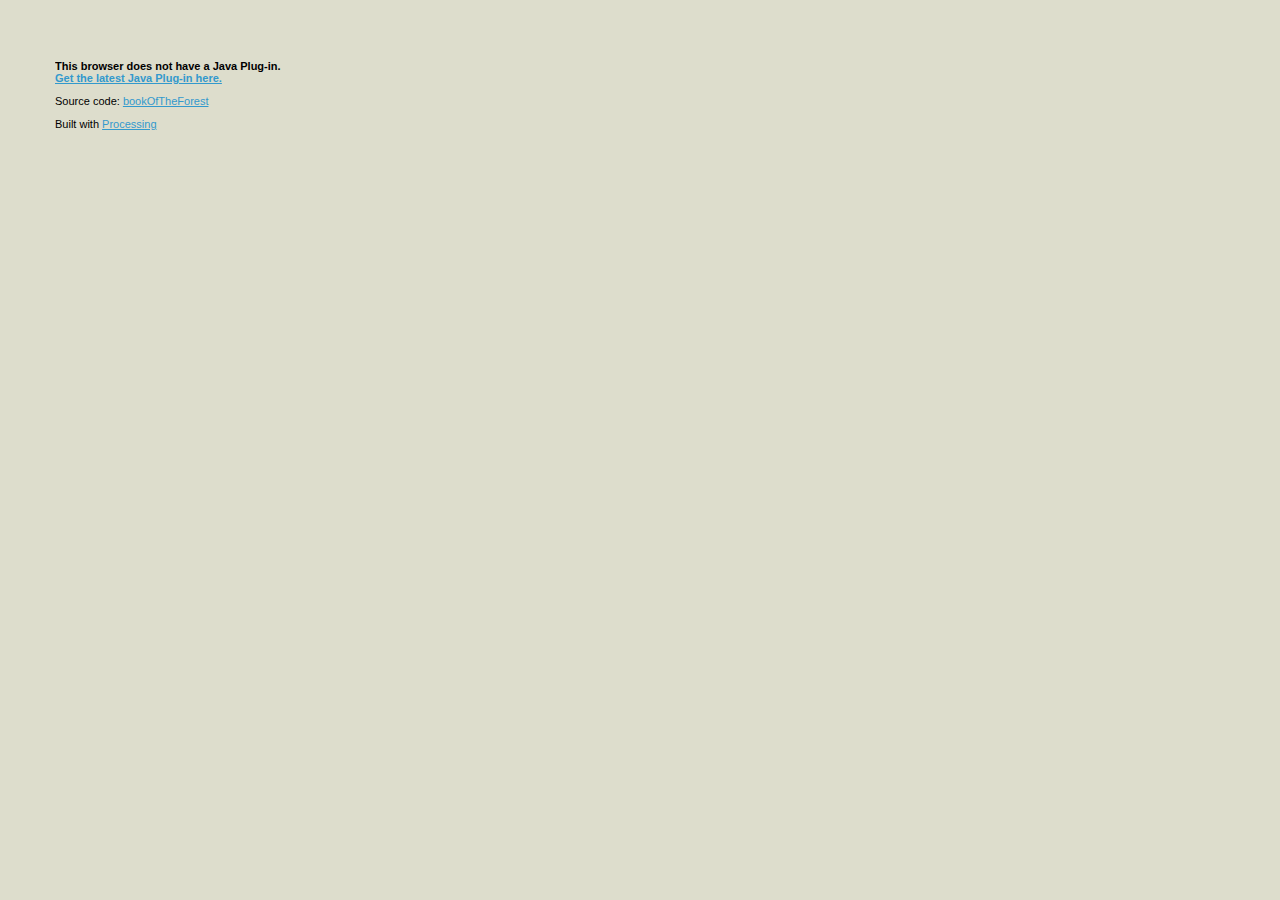
<file: projects/copenhagen/index.html>
<!DOCTYPE html PUBLIC "-//W3C//DTD XHTML 1.0 Strict//EN"
          "http://www.w3.org/TR/xhtml1/DTD/xhtml1-strict.dtd">
<html xmlns="http://www.w3.org/1999/xhtml" xml:lang="en" lang="en">
  <head>
    <!-- charset must remain utf-8 to be handled properly by Processing -->
    <meta http-equiv="content-type" content="text/html; charset=utf-8" />
    
    <title>bookOfTheForest : Built with Processing</title>
    
    <style type="text/css">
      /* <![CDATA[ */
	
		body {
  		  margin: 60px 0px 0px 55px;
		  font-family: verdana, geneva, arial, helvetica, sans-serif; 
		  font-size: 11px; 
		  background-color: #ddddcc; 
		  text-decoration: none; 
		  font-weight: normal; 
		  line-height: normal; 
		}
		 
		a          { color: #3399cc; }
		a:link     { color: #3399cc; text-decoration: underline; }
		a:visited  { color: #3399cc; text-decoration: underline; }
		a:active   { color: #3399cc; text-decoration: underline; }
		a:hover    { color: #3399cc; text-decoration: underline; }
	
		/* ]]> */
    </style>
    
  </head>
  <body>
    <div id="content">
      
      <div id="bookOfTheForest_container">
	
	<!--[if !IE]> -->
	<object classid="java:org.jdesktop.applet.util.JNLPAppletLauncher" 
            	type="application/x-java-applet"
            	archive="bookOfTheForest.jar,jl1.0.jar,jsminim.jar,minim-spi.jar,minim.jar,mp3spi1.9.4.jar,tritonus_aos.jar,tritonus_share.jar,jl1.0.jar,jsminim.jar,minim-spi.jar,minim.jar,mp3spi1.9.4.jar,tritonus_aos.jar,tritonus_share.jar,jl1.0.jar,jsminim.jar,minim-spi.jar,minim.jar,mp3spi1.9.4.jar,tritonus_aos.jar,tritonus_share.jar,jl1.0.jar,jsminim.jar,minim-spi.jar,minim.jar,mp3spi1.9.4.jar,tritonus_aos.jar,tritonus_share.jar,opengl.jar,core.jar,http://download.java.net/media/applet-launcher/applet-launcher.jar,http://download.java.net/media/jogl/builds/archive/jsr-231-webstart-current/jogl.jar,http://download.java.net/media/gluegen/webstart/gluegen-rt.jar"
            	width="100" height="100"
            	standby="Loading Processing software..." >
          
	  <param name="archive" value="bookOfTheForest.jar,jl1.0.jar,jsminim.jar,minim-spi.jar,minim.jar,mp3spi1.9.4.jar,tritonus_aos.jar,tritonus_share.jar,jl1.0.jar,jsminim.jar,minim-spi.jar,minim.jar,mp3spi1.9.4.jar,tritonus_aos.jar,tritonus_share.jar,jl1.0.jar,jsminim.jar,minim-spi.jar,minim.jar,mp3spi1.9.4.jar,tritonus_aos.jar,tritonus_share.jar,jl1.0.jar,jsminim.jar,minim-spi.jar,minim.jar,mp3spi1.9.4.jar,tritonus_aos.jar,tritonus_share.jar,opengl.jar,core.jar,http://download.java.net/media/applet-launcher/applet-launcher.jar,http://download.java.net/media/jogl/builds/archive/jsr-231-webstart-current/jogl.jar,http://download.java.net/media/gluegen/webstart/gluegen-rt.jar" />
	  <param name="jnlpNumExtensions" value="1">
	  <param name="jnlpExtension1" value="http://download.java.net/media/jogl/builds/archive/jsr-231-webstart-current/jogl.jnlp">

	  <param name="mayscript" value="true" />
	  <param name="scriptable" value="true" />
	  
	  <param name="image" value="loading.gif" />
	  <param name="boxmessage" value="Loading Processing software..." />
	  <param name="boxbgcolor" value="#FFFFFF" />
	  <param name="progressbar" value="true" />
	  <!--<param name="noddraw.check" value="true">-->
	  
	  <param name="subapplet.classname" value="bookOfTheForest" /> 
	  <param name="subapplet.displayname" value="bookOfTheForest" />
	  
	  <param name="test_string" value="outer" />
	  <!--<![endif]-->
	  
	  <object classid="clsid:CAFEEFAC-0016-0000-FFFF-ABCDEFFEDCBA" 
		  width="100" height="100"
		  standby="Loading Processing software..."  >

	    <param name="code" 
		   value="org.jdesktop.applet.util.JNLPAppletLauncher" />
	    <param name="archive" value="bookOfTheForest.jar,jl1.0.jar,jsminim.jar,minim-spi.jar,minim.jar,mp3spi1.9.4.jar,tritonus_aos.jar,tritonus_share.jar,jl1.0.jar,jsminim.jar,minim-spi.jar,minim.jar,mp3spi1.9.4.jar,tritonus_aos.jar,tritonus_share.jar,jl1.0.jar,jsminim.jar,minim-spi.jar,minim.jar,mp3spi1.9.4.jar,tritonus_aos.jar,tritonus_share.jar,jl1.0.jar,jsminim.jar,minim-spi.jar,minim.jar,mp3spi1.9.4.jar,tritonus_aos.jar,tritonus_share.jar,opengl.jar,core.jar,http://download.java.net/media/applet-launcher/applet-launcher.jar,http://download.java.net/media/jogl/builds/archive/jsr-231-webstart-current/jogl.jar,http://download.java.net/media/gluegen/webstart/gluegen-rt.jar" />
	    <param name="jnlpNumExtensions" value="1">
	    <param name="jnlpExtension1" value="http://download.java.net/media/jogl/builds/archive/jsr-231-webstart-current/jogl.jnlp">
	    
	    <param name="mayscript" value="true" />
	    <param name="scriptable" value="true" />
	    
	    <param name="image" value="loading.gif" />
	    <param name="boxmessage" value="Loading Processing software..." />
	    <param name="boxbgcolor" value="#FFFFFF" />
	    <param name="progressbar" value="true" />
	    <!--<param name="noddraw.check" value="true">-->

	    <param name="subapplet.classname" value="bookOfTheForest" /> 
	    <param name="subapplet.displayname" value="bookOfTheForest" />
	    
	    <param name="test_string" value="inner" />
	    
	    <p>
	      <strong>
		This browser does not have a Java Plug-in.
		<br />
		<a href="http://www.java.com/getjava" title="Download Java Plug-in">
		  Get the latest Java Plug-in here.
		</a>
	      </strong>
	    </p>
	    
	  </object>
	  
	  <!--[if !IE]> -->
	</object>
	<!--<![endif]-->
	
      </div>
      
      <p>
	
      </p>
      
      <p>
	Source code: <a href="bookOfTheForest.pde">bookOfTheForest</a> 
      </p>
      
      <p>
	Built with <a href="http://processing.org" title="Processing.org">Processing</a>
      </p>
    </div>
  </body>
</html>
</file>
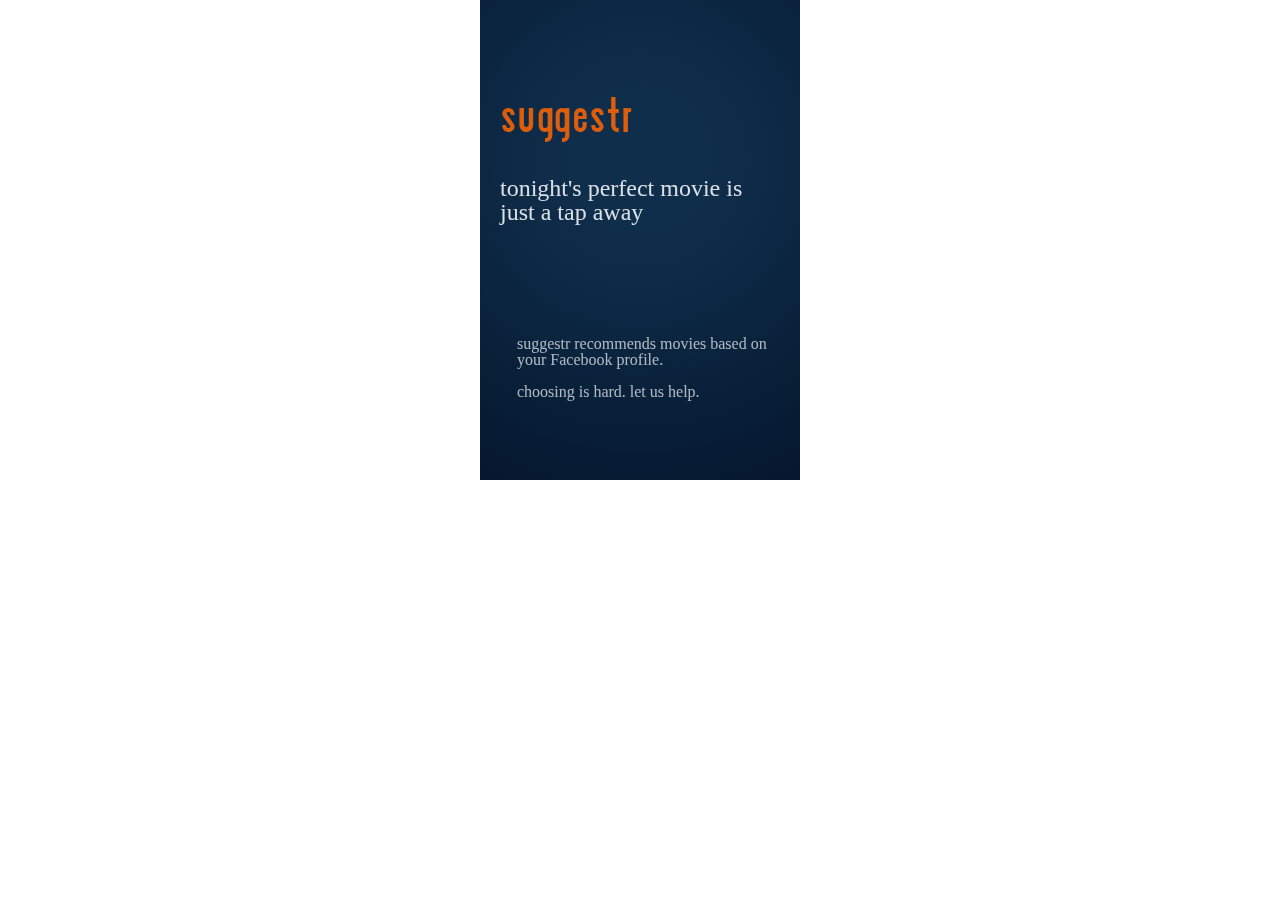
<file: projects/suggestr/index.html>
﻿<html>
    
<head>
    <meta charset="utf-8" />
    <meta name="viewport" content="initial-scale=1,user-scalable=no,maximum-scale=1,width=device-width,height=device-height">
    <script type="text/javascript" src="./scripts/kinetic-v4.7.0.min.js"></script>
    <script type="text/javascript" src="./scripts/jquery.min.js"></script>
    
    <title>Nobre Light Industries</title>
    
    <style type="text/css">

        @font-face {
        font-family: title;
        src: url('./assets/Airplane.ttf')
        }

        body {
            margin:0px;
            -webkit-transform: translate3d(0, 0, 0);
            text-align:center;
            overflow:hidden;
	        -webkit-tap-highlight-color: rgba(0,0,0,0);
        }

        #wrapper {
            position:relative;
            padding:0px;
            width: 320px;
            height: 480px;
            margin: 0px auto;       
        }

        canvas, #stage {
            position:absolute;
            left:0px;
            top:0px; 
            background-color:#0F2E4C;
        }

        #login_button {
            position: absolute;
            left:125px;
            top: 270px;
        }
    </style>
    <script type="text/javascript">
        
        var textTop, textMiddle, textBottom;
        var background_layer, background, background_ornament, background_loading;
        var anim, angularSpeed;
        var audioPlayer;
        var userInfo;
        var facebookIsLive = false; //true equals live data, false equals dummy data in getMoviesAndProfile()
        var background_loading_continue = false;        
        /*FB Array includes:
            location, 
            first like, 
            age, 
            gender, 
            education, 
            first friend, 
            interested in
        */
        var fbInfoArray = new Array();
        var movieArray = new Array();
     
        function loadSound() {
            audioPlayer.load();
            console.log("sound loaded");            
        }

        function init() {
            //initialize stage         
            audioPlayer = document.getElementById("audioPlayer");
            loadSound();
            stage = new Kinetic.Stage({
                container: "stage",
                width: 320,
                height: 480,
                fill: "#fff"
            });

            background = new Kinetic.Rect({
                x: 0,
                y: 0,
                width: 320,
                height: 480,
                fillRadialGradientStartPoint: 160,
                fillRadialGradientStartRadius: 500,
                fillRadialGradientEndPoint: 160,
                fillRadialGradientEndRadius: 70,
                fillRadialGradientColorStops: [0, '#000C1F', 1, '#0F2E4C'],
            });

            background_ornament = new Kinetic.Circle({
                x: 350,
                y: 280,
                radius:30,
                fill: 'white'
            });

            textTop = new Kinetic.Text({
                x: 0,
                y: 0,
                text: '',
                fontSize: 45,
                fontFamily: 'title',
                fill: '#FF6600',
                width: 320,
                padding: 20,
                align: 'left',
                opacity: 0                
            });
            textMiddle = new Kinetic.Text({
                x: 0,
                y: 200,
                text: '',
                fontSize: 24,
                fontFamily: 'Calibri',
                fill: '#fff',
                width: 320,
                padding: 20,
                align: 'left',
                opacity: 0
            });
            textBottom = new Kinetic.Text({
                x: 0,
                y: 300,
                text: '',
                fontSize: 20,
                fontFamily: 'Calibri',
                fill: '#fff',
                width: 320,
                padding: 20,
                align: 'left',
                opacity: 0
            });

            layer = new Kinetic.Layer();
            background_layer = new Kinetic.Layer();

            background_layer.add(background);
            background_layer.add(background_ornament);

            layer.add(textTop);
            layer.add(textMiddle);
            layer.add(textBottom);

            stage.add(background_layer);
            stage.add(layer);

            intro();
        }

        function intro() {
            //intro screen
            
            background_ornament.tween = new Kinetic.Tween({
                node: background_ornament,
                x: 160,
                easing: Kinetic.Easings.EaseInOut,
                duration: 1
            }); setTimeout(function () { background_ornament.tween.play(); }, 1000);
            background_ornament.on('mousedown touchstart', function () { //on touch/click move to next stage
               about();
            });


            textTop.setText("suggestr");
            textTop.setFontFamily("title");
            textTop.setY(-50);
            textTop.tween = new Kinetic.Tween({
                node: textTop,
                y: 100,
                opacity: 1,
                easing: Kinetic.Easings.EaseInOut,
                duration: 1
            }); textTop.tween.play();

            textMiddle.setText("tonight's perfect movie is just a tap away");
            textMiddle.tween = new Kinetic.Tween({
                node: textMiddle,
                x: 0,
                y: 150,
                opacity: 1,
                easing: Kinetic.Easings.EaseInOut,
                duration: 1
            }); textMiddle.tween.play();
            
            textBottom.setText("suggestr recommends movies based on your Facebook profile. \n\nchoosing is hard. let us help.");
            textBottom.setFontSize("16");
            textBottom.tween = new Kinetic.Tween({
                node: textBottom,
                x: 20,
                y: 320,
                opacity: .8,
                easing: Kinetic.Easings.EaseInOut,
                duration: 1
            }); textBottom.tween.play();
        }
        function about() {
            audioPlayer.play();
            
            $("#login_button").hide();
            //Clear layer
            resetLayer();
            background_ornament.tween = new Kinetic.Tween({
                node: background_ornament,
                y: 50,
                radius: 60,
                duration: 1,
                easing: Kinetic.Easings.EaseInOut,
            }); 

            //Draw
            setTimeout(function () {
                textTop.setText("nobre light industries");
                textMiddle.setText("thinking, simplified");
                textMiddle.setY(200);
                textBottom.setText("");
                background_ornament.tween.play();
                showText();
            }, 2000);

            setTimeout(function () {
                resetLayer();
                background_ornament.tween = new Kinetic.Tween({
                    node: background_ornament,
                    y: 240,
                    radius: 60,
                    duration: 1,
                    easing: Kinetic.Easings.EaseInOut,
                }); background_ornament.tween.play();
            }, 6000);

            setTimeout( function() { 
                background_loading = new Kinetic.Wedge({
                    x: 160,
                    y: 240,
                    radius: 65,
                    angleDeg: 60,
                    fill: 'grey',
                    strokeWidth: 0,
                    rotationDeg: -120
                }); background_layer.add(background_loading);

                angularSpeed = Math.PI;
                anim = new Kinetic.Animation(function (frame) {
                    var time = frame.time;
                    var angleDiff = frame.timeDiff * angularSpeed / 1000;
                    background_loading.rotate(angleDiff);

                    // update stuff
                }, background_layer);

                anim.start();
            }, 7000);

            setTimeout(function () {
                getMoviesAndProfile();
            }, 40000); //adjust according to recorded track
        }
        function getMoviesAndProfile() {
            
            //getting facebook info
            if(facebookIsLive) {
                
                FB.api('/me?fields=statuses.limit(5),friends.limit(5).fields(about,picture.width(100),name),movies.limit(5).fields(picture.width(100), name),music.limit(5).fields(picture.width(100),name),birthday,gender,relationship_status,name,political,religion,education,likes.limit(5),hometown', function (response) {
                    //console.log(response);
                    fbInfoArray = new Array(
                         "were born in " + response.hometown.name,                     
                         "are " + response.gender
                    );
                    
                    fbInfoArray[2] = (response.relationship_status != null) ? "are " + response.relationship_status : "are friends with " + response.friends.data[1].name;
                    fbInfoArray[3] = (response.education != null) ? "attended " + response.education[0].school.name : "are friends with " + response.friends.data[2].name;
                    fbInfoArray[4] = (response.birthday != null) ? "were born on " + response.birthday : "are friends with " + response.friends.data[4].name;
                    fbInfoArray[5] = (response.interested_in != null) ? "were born on " + response.birthday : "are friends with " + response.friends.data[3].name;
                    fbInfoArray[6] = "are friends with " + response.friends.data[0].name;
                    userInfo = response;
                    console.log(fbInfoArray);
                });
            
            } else {
            
                fbInfoArray = new Array(
                     "were born in Orlando, Florida, USA",                     
                     "are a male"
                );
                
                fbInfoArray[2] = "are friends with Shigero Miyamoto";
                fbInfoArray[3] = "attended Georgia Institute of Technology"; 
                fbInfoArray[4] = "were born on May 20th";
                fbInfoArray[5] = "are friends with Haruki Murakami";
                fbInfoArray[6] = "are friends with Ursula Le Guin";
                
                console.log(fbInfoArray);
            }

            movieArray[0] = "./assets/0.jpg";
            movieArray[1] = "./assets/1.jpg";
            movieArray[2] = "./assets/2.jpg";
            movieArray[3] = "./assets/3.jpg";
            movieArray[4] = "./assets/4.jpg";
            movieArray[5] = "./assets/5.jpg";
            movieArray[6] = "./assets/6.jpg";
          
            console.log(movieArray);
            setTimeout(function () { movieNarrow(); }, 1000);
        }
        function movieNarrow() {
            resetLayer(); //1 sec

            background_ornament.tween = new Kinetic.Tween({
                node: background_ornament,
                y: 200,
                radius: 120,
                duration: 1,
                easing: Kinetic.Easings.EaseInOut,
            }); background_ornament.tween.play();

            
            var movieCover;
            var tracker = 0;
            
            var timer = setInterval(function () { narrowingMovies(); }, 3000);
            
            function narrowingMovies() {
                resetLayer();

                movieCover = new Kinetic.Image({
                    width: 160,
                    height: 240,
                    offsetX: 80,
                    offsetY: 120,
                    x: 160,
                    y: 200,
                    opacity: 1,
                    shadowColor: 'black',
                    shadowBlur: 10,
                    shadowOffset: 10,
                    shadowOpacity: 0.5
                });
                
                var imageObj = new Image();
                imageObj.src = movieArray[tracker];
                
                movieCover.setImage(imageObj);
                layer.add(movieCover);
                textMiddle.setText("removing bad matches...");
                textMiddle.setY(0);
                textTop.setFontFamily("calibri");
                textTop.setText(fbInfoArray[tracker].toLowerCase());
                textTop.setY(360);
                textTop.setX(20);
                textTop.setFontSize(28);
                textBottom.setText("because you...");
                textBottom.setFontSize(18);
                textBottom.setY(340);
               

                showText();

                movieCover.tween = new Kinetic.Tween({
                    node: movieCover,
                    duration: .5,
                    opacity: 0,
                    x: 0,
                    y: 0,
                    rotationDeg: 70
                });

                tracker++;
                setTimeout(function () { movieCover.tween.play(); }, 2000);
                if (tracker >= fbInfoArray.length) {
                    clearInterval(timer);
                    setTimeout(function () { adjustProfile(); }, 2000); 
                } 
            }
        }
        function adjustProfile() {
            resetLayer();

            var imageLeft = new Image();
            var imageCenter = new Image();
            var imageRight = new Image();

            var leftImage = new Kinetic.Image({
                image: imageLeft,                
                height: 100,
                offsetX: 50,
                x: 80,
                y: 170,
                shadowColor: 'black',
                shadowBlur: 10,
                shadowOffset: 10,
                shadowOpacity: 0.5
            }); layer.add(leftImage);
            var centerImage = new Kinetic.Image({
                image: imageCenter,
                
                height: 100,
                offsetX: 50,
                x: 160,
                y: 170,
                shadowColor: 'black',
                shadowBlur: 10,
                shadowOffset: 10,
                shadowOpacity: 0.5
            }); //layer.add(centerImage);
            var rightImage = new Kinetic.Image({
                image: imageRight,
                
                height: 100,
                offsetX: 50,
                x: 240,
                y: 170,
                shadowColor: 'black',
                shadowBlur: 10,
                shadowOffset: 10,
                shadowOpacity: 0.5
            }); layer.add(rightImage);
            background_ornament.tween = new Kinetic.Tween({
                node: background_ornament,
                y: 440,
                radius: 30,
                duration: 1,
                easing: Kinetic.Easings.EaseInOut,
            }); background_ornament.tween.play();

            background_loading.tween = new Kinetic.Tween({
                node: background_loading,
                opacity: 1,
                y: 440,
                radius: 35,
                duration: 1,
                easing: Kinetic.Easings.EaseInOut,
            });
            background_loading.tween.play();
            background_loading_continue = true;
            anim.start();
            

            setTimeout(function () {
                textTop.setText("it's unlikely that you like both of these items");
                textTop.setY(10);
                textTop.setX(0);
                textMiddle.setText("please select one to remove from your profile");
                textMiddle.setY(290);
                textBottom.setText("");

                //console.log(userInfo.movies.data[0].picture.data.url);
                

                imageLeft.src = "./assets/0_sm.jpg";                
                imageRight.src = "./assets/1_sm.jpg";;

                

                showText();
                
            }, 2000);

            setTimeout(function () { resetLayer(); }, 10000 );

            setTimeout(function () {
                
                imageLeft.src = "assets/superman.jpg";
                imageRight.src = "assets/batman.jpg";

                textTop.setText("several of your friends make no mention of this movie in their profile.");
                textTop.setY(10);
                textTop.setX(0);
                textMiddle.setText("these friendships are highly improbable. un-friending them now...");
                
                textBottom.setText("");
                textBottom.setY(380);
                showText();
            }, 11000);

            setTimeout(function () { resetLayer(); }, 20000);

            setTimeout(function () {

                leftImage.remove();
                rightImage.remove();

                textTop.setText("people who like this movie share a particular political affiliation");
                textTop.setY(10);
                textTop.setX(0);
                textMiddle.setText("adjusting accordingly...");
                
                textBottom.setText("Federalist Agitator Party");
                textBottom.setY(200);
                showText();
            }, 21000);

            setTimeout(function () { resetLayer(); }, 30000);

            setTimeout(function () {

                imageCenter.src = "assets/mario.jpg";
                layer.add(centerImage);

                textTop.setText("adjusting your relationship status to better fit your profile...");
                textTop.setY(10);
                textTop.setX(0);
                textMiddle.setText("data shows that you're attracted to this person, physically and emotionally");
                
                textBottom.setText("");
                textBottom.setY(380);
                showText();
            }, 31000);

            setTimeout(function () { resetLayer(); }, 40000);

            setTimeout(function () {
                centerImage.remove();

                textTop.setText("your latest status update does not meet current standards of quality");
                textTop.setY(10);
                textTop.setX(0);
                textMiddle.setText("sub-standard posts alienate you from your social network. removing now...");
                
                textBottom.setText("Just had hushpuppies at Red Lobster. Totally recomended!");
                textBottom.setY(380);
                showText();
            }, 41000);

            setTimeout(function () { resetLayer(); }, 50000);

            setTimeout(function () {
                //textTop.setFontFamily("title");
                textTop.setText("retrieving  your recommendation. thank you for your patience!");
                textTop.setY(320);
                textTop.setX(0);
                textMiddle.setText("");
                
                textBottom.setText("");
                textBottom.setY(400);
                showText();

                background_ornament.tween = new Kinetic.Tween({
                    node: background_ornament,
                    y: 200,
                    radius: 120,
                    duration: 1,
                    easing: Kinetic.Easings.EaseInOut,
                }); background_ornament.tween.play();

                background_loading.tween = new Kinetic.Tween({
                    node: background_loading,
                    opacity: 1,
                    y: 200,
                    radius: 120,
                    duration: 1,
                    easing: Kinetic.Easings.EaseInOut,
                }); background_loading.tween.play();
            }, 51000);

        }
        //FUNCTIONS
        function resetLayer() {
            textTop.tween = new Kinetic.Tween({
                node: textTop,
                opacity: 0,
                duration: 1
            }); textTop.tween.play();
            textMiddle.tween = new Kinetic.Tween({
                node: textMiddle,
                opacity: 0,
                duration: 1
            }); textMiddle.tween.play();
            textBottom.tween = new Kinetic.Tween({
                node: textBottom,
                opacity: 0,
                duration: 1
            }); textBottom.tween.play();

            if(background_loading_continue == false && background_loading != null) {
                background_loading.tween = new Kinetic.Tween({
                    node: background_loading,
                    opacity: 0,
                    duration: 1
                });
                background_loading.tween.play();
                anim.stop();
                //setTimeout(function () { anim.stop();}, 1000);
            }



            //setTimeout(function () { layer.removeChildren(); }, 1000);
        }
        function showText() {
            textTop.tween = new Kinetic.Tween({
                node: textTop,
                opacity: 1,
                duration: 1
            }); textTop.tween.play();
            textMiddle.tween = new Kinetic.Tween({
                node: textMiddle,
                opacity: 1,
                duration: 1
            }); textMiddle.tween.play();
            textBottom.tween = new Kinetic.Tween({
                node: textBottom,
                opacity: 1,
                duration: 1
            }); textBottom.tween.play();
        }
       
   
    </script>
</head>

<body onload="init()">

    <div id="fb-root"></div>
    <script>
        window.fbAsyncInit = function () {
            FB.init({
                appId: '231112060385534', // App ID
                channelUrl: 'http://lmc.gatech.edu/~psilva6/recommend/channel.html', // Channel File
                status: true, // check login status
                cookie: true, // enable cookies to allow the server to access the session
                xfbml: true  // parse XFBML
            });

            // Here we subscribe to the auth.authResponseChange JavaScript event. This event is fired
            // for any authentication related change, such as login, logout or session refresh. This means that
            // whenever someone who was previously logged out tries to log in again, the correct case below 
            // will be handled. 
            FB.Event.subscribe('auth.authResponseChange', function (response) {
                // Here we specify what we do with the response anytime this event occurs. 
                if (response.status === 'connected') {
                    // The response object is returned with a status field that lets the app know the current
                    // login status of the person. In this case, we're handling the situation where they 
                    // have logged in to the app.
                    about();
                } else if (response.status === 'not_authorized') {
                    // In this case, the person is logged into Facebook, but not into the app, so we call
                    // FB.login() to prompt them to do so. 
                    // In real-life usage, you wouldn't want to immediately prompt someone to login 
                    // like this, for two reasons:
                    // (1) JavaScript created popup windows are blocked by most browsers unless they 
                    // result from direct interaction from people using the app (such as a mouse click)
                    // (2) it is a bad experience to be continually prompted to login upon page load.
                    FB.login({ scope: 'user_status, user_about_me, user_education_history, user_activities, user_birthday, user_friends, user_likes, user_location, user_relationship_details, user_relationships, user_religion_politics, user_status' });
                } else {
                    // In this case, the person is not logged into Facebook, so we call the login() 
                    // function to prompt them to do so. Note that at this stage there is no indication
                    // of whether they are logged into the app. If they aren't then they'll see the Login
                    // dialog right after they log in to Facebook. 
                    // The same caveats as above apply to the FB.login() call here.
                    FB.login({ scope: 'user_status, user_about_me, user_education_history, user_activities, user_birthday, user_friends, user_likes, user_location, user_relationship_details, user_relationships, user_religion_politics' });
                }
            });
        };

        // Load the SDK asynchronously
        // (function (d) {
        //     var js, id = 'facebook-jssdk', ref = d.getElementsByTagName('script')[0];
        //     if (d.getElementById(id)) { return; }
        //     js = d.createElement('script'); js.id = id; js.async = true;
        //     js.src = "//connect.facebook.net/en_US/all.js";
        //     ref.parentNode.insertBefore(js, ref);
        // }(document));
    </script>

    
    <div id="wrapper">
        <canvas id="canvas" width="320" height="480"  ></canvas>
        <div id="stage"></div>
        <div id="login_button">
            <!-- <fb:login-button show-faces="false" width="200" max-rows="1"></fb:login-button> -->
        </div>
    </div>

    <audio id="audioPlayer" src="./assets/infomercial.mp3"></audio>

</body>
</html>
</file>
